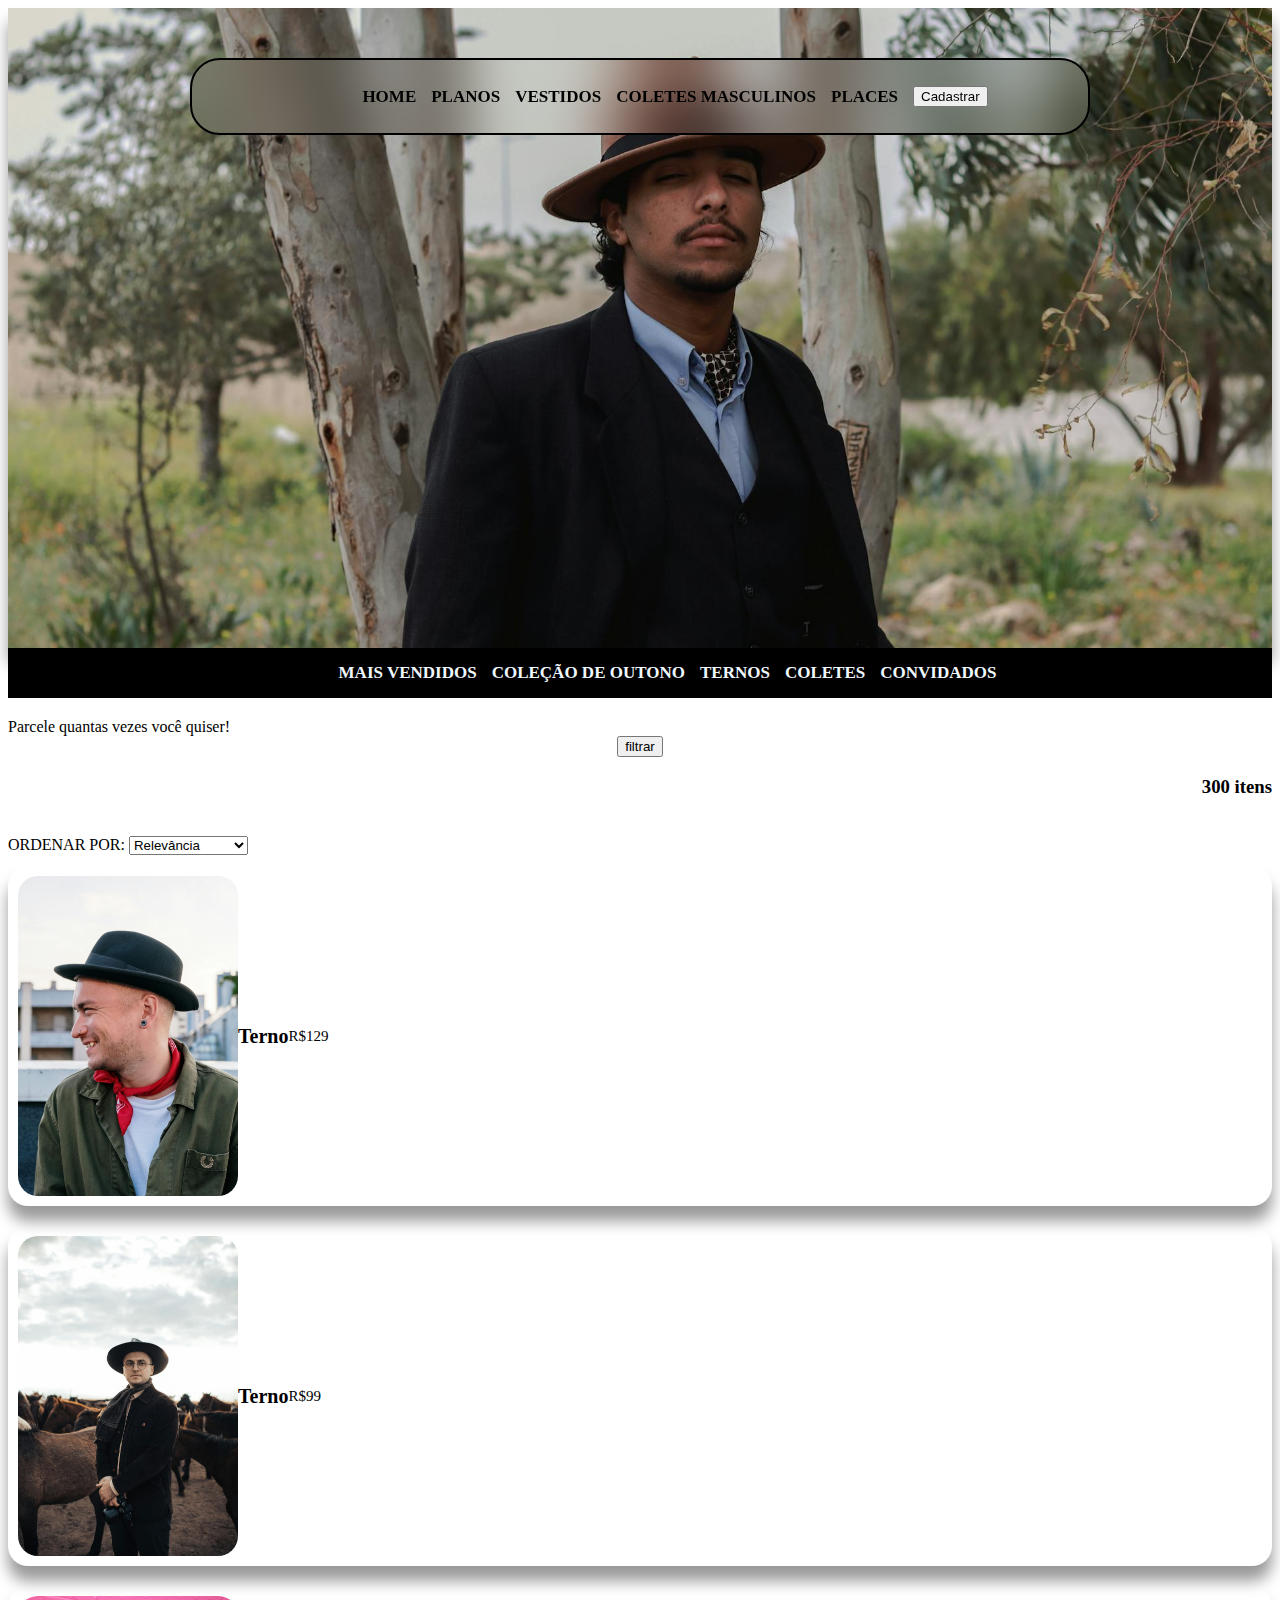
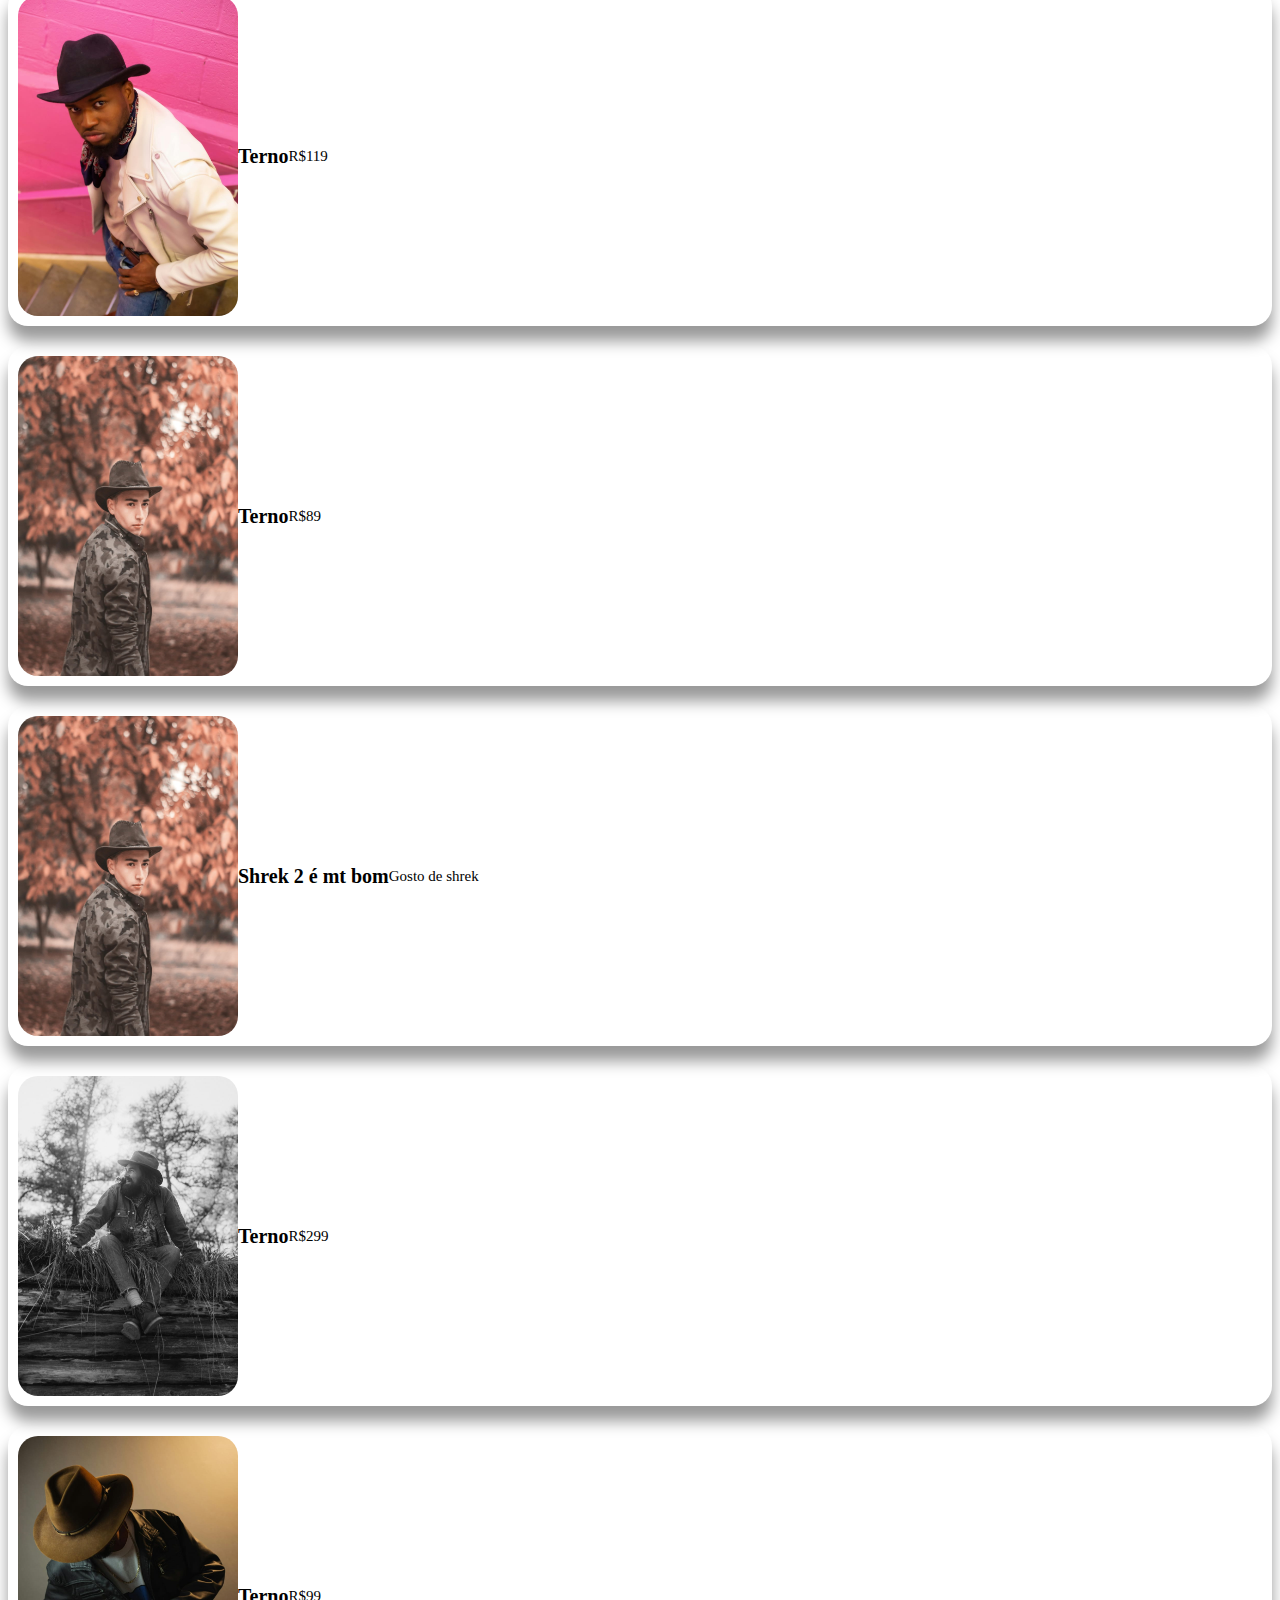
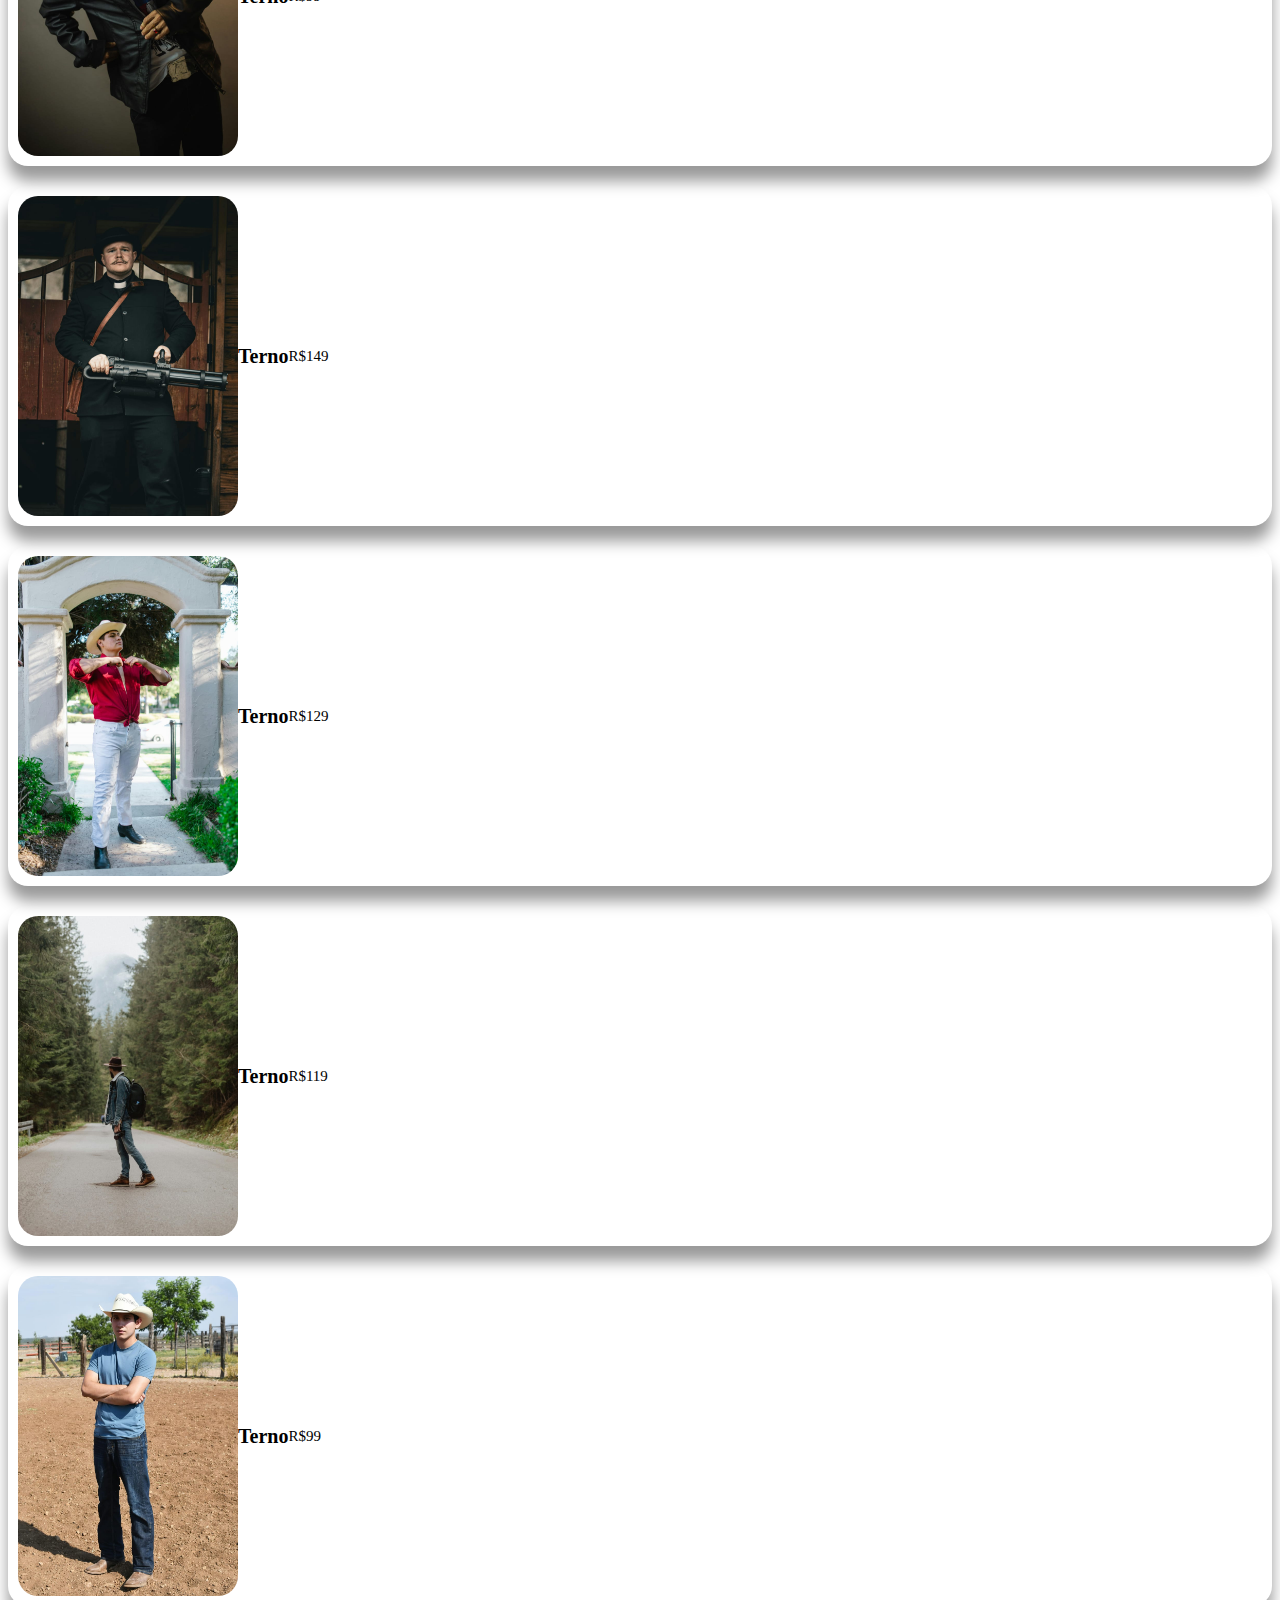
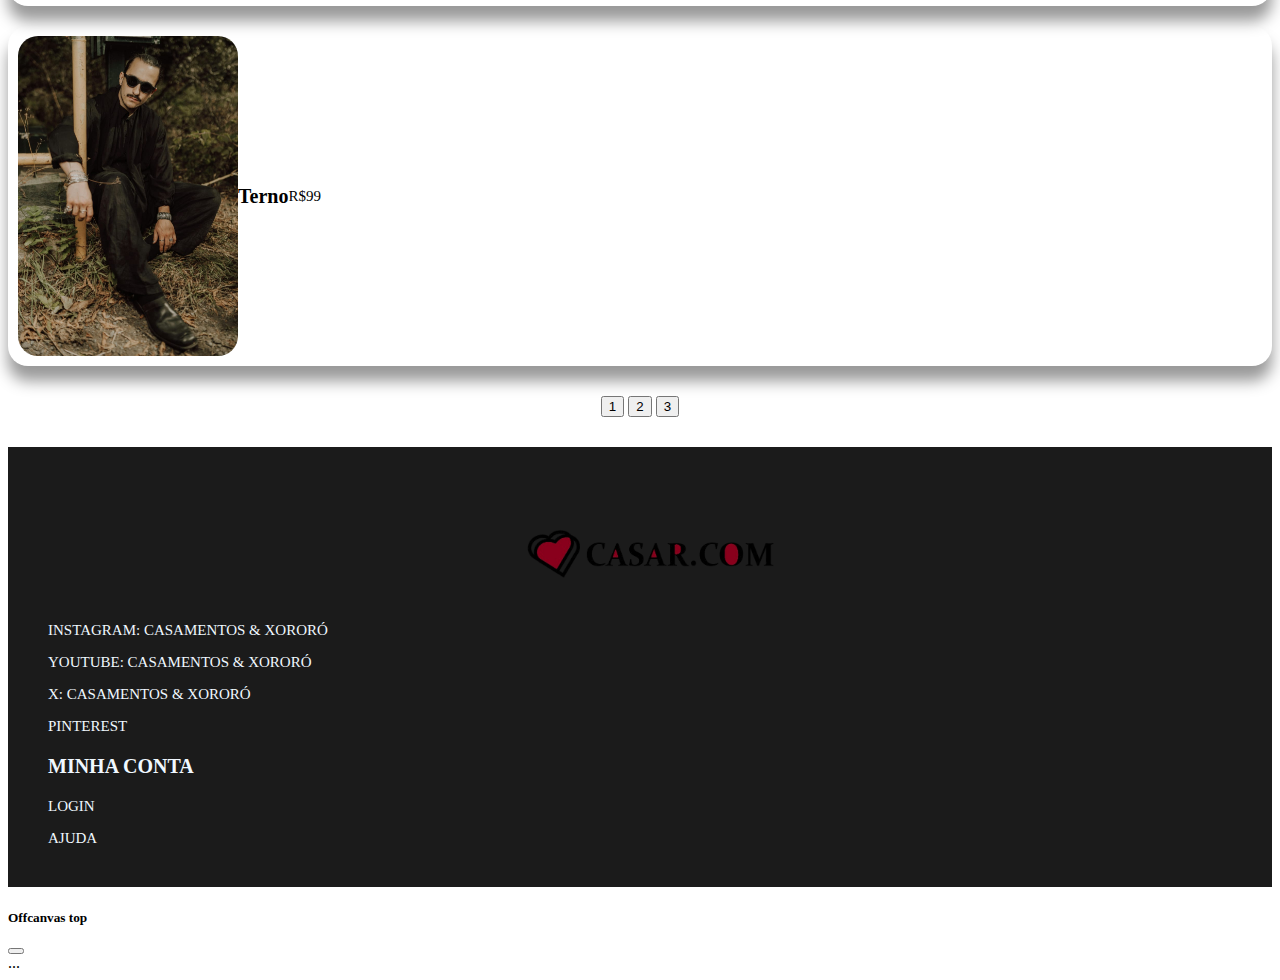
<file: paginas/coletes.html>
<head>
    <meta charset="UTF-8">
    <meta name="viewport" content="width=device-width, initial-scale=1.0">
    <title>Casamento Sertanejo</title>

    <!------------------bootstrap------------------------------------>
    <link href="https://cdn.jsdelivr.net/npm/bootstrap@5.3.6/dist/css/bootstrap.min.css" rel="stylesheet" integrity="sha384-4Q6Gf2aSP4eDXB8Miphtr37CMZZQ5oXLH2yaXMJ2w8e2ZtHTl7GptT4jmndRuHDT" crossorigin="anonymous">
    <!------------------bootstrap------------------------------------>

    <!------------------icons--------------------------------------------->
    <link rel="stylesheet" href="https://cdn.jsdelivr.net/npm/bootstrap-icons@1.13.1/font/bootstrap-icons.min.css">
    <!------------------icons--------------------------------------------->

    <!-------------------CSS---------------------------------------------->
    <link rel="stylesheet" href="../css/coletes.css">
    <!-------------------CSS---------------------------------------------->
</head>
<body>
    <header class="header">
            <nav class="navbar">
                    <ul class="list">
                <li><a href="../index.html">HOME</a></li>
                <li><a href="../paginas/planos.html">PLANOS</a></li>
                <li><a href="../paginas/vestidos.html">VESTIDOS</a></li>
                <li><a href="../paginas/coletes.html">COLETES MASCULINOS</a></li>
                <li><a href="../paginas/places.html">PLACES</a></li>
                <button class="btn btn-outline-dark" type="button" data-bs-toggle="modal" data-bs-target= "#exampleModalLabel" >Cadastrar</button>
                </ul>
            </nav>
    </header>

    <section class="navbar2" style="background-color: black; align-items: center; display: flex; justify-content: center; height: 50px;">
        <ul class="list">
            <li><a href="../paginas/planos.html" style="color: aliceblue;">MAIS VENDIDOS</a></li>
            <li><a href="../paginas/planos.html" style="color: aliceblue;">COLEÇÃO DE OUTONO</a></li>
            <li><a href="../paginas/planos.html" style="color: aliceblue;">TERNOS</a></li>
            <li><a href="../paginas/planos.html" style="color: aliceblue;">COLETES</a></li>
            <li><a href="../paginas/planos.html" style="color: aliceblue;">CONVIDADOS</a></li>
        </ul>
    </section>

    <section class="secao1" style="margin: 20px 0px;">
        <div class="container py-5">
            <div class="row">
                <div class="col-lg-2">
                    Parcele quantas vezes você quiser!
                </div>

                <div class="col-lg-6" style="justify-content: center;  display: flex;">
                    <button type="button" class="btn btn-dark" data-bs-toggle="offcanvas" href="#offcanvasTop" role="button" aria-controls="offcanvasTop">filtrar</button>
                </div>

                <div class="col-lg-2" style="justify-content: end; display: flex;">
                    <h3>300 itens</h3>
                </div>
            </div>
        </div>
    </section>

    <section class="secao2" style="height: auto; margin-top: 5px;">

        <div class="container py-12">
            <div class="row">
                <div class="ordenar col-lg-12" style="height: 10px;">
                    <label for="" s>ORDENAR POR:</label>
                    <select name="ordenar" class="">
                        <option value="">Relevância</option>
                        <option value="GTI">Mais vendidos</option>
                        <option value="GTI">Mais acessados</option>
                        <option value="GTI">Por ordem (A-Z)</option>
                        <option value="GTI">Por ordem (Z-A)</option>
                    </select>
                </div>


                <div class="col-lg-3">
                    <div class="card">
                        <img src="../imgs/coletes/WhatsApp Image 2025-06-27 at 21.28.03.jpeg" alt="" style="height: 320px; width: 220px; border-radius: 20px; display: block;">
                        <h1 style="font-size: 20px;">Terno</h1>
                        <p style="font-size: 15px;">R$129</p>
                    </div>
                </div>

                <div class="col-lg-3">
                    <div class="card">
                        <img src="../imgs/coletes/WhatsApp Image 2025-06-27 at 21.28.06.jpeg" alt="" style="height: 320px; width: 220px; border-radius: 20px; display: block;">
                        <h1 style="font-size: 20px;">Terno</h1>
                        <p style="font-size: 15px;">R$99</p>
                    </div>
                </div>

                <div class="col-lg-3">
                    <div class="card">
                        <img src="../imgs/coletes/WhatsApp Image 2025-06-27 at 21.28.08.jpeg" alt="" style="height: 320px; width: 220px; border-radius: 20px; display: block;">
                        <h1 style="font-size: 20px;">Terno</h1>
                        <p style="font-size: 15px;">R$119</p>
                    </div>
                </div>

                <div class="col-lg-3">
                    <div class="card">
                        <img src="../imgs/coletes/WhatsApp Image 2025-06-27 at 21.28.13.jpeg" alt="" style="height: 320px; width: 220px; border-radius: 20px; display: block;">
                        <h1 style="font-size: 20px;">Terno</h1>
                        <p style="font-size: 15px;">R$89</p>
                    </div>
                </div>

                <div class="col-lg-3">
                    <div class="card">
                        <img src="../imgs/coletes/WhatsApp Image 2025-06-27 at 21.28.13.jpeg" alt="" style="height: 320px; width: 220px; border-radius: 20px; display: block;">
                        <h1 style="font-size: 20px;">Shrek 2 é mt bom</h1>
                        <p style="font-size: 15px;">Gosto de shrek</p>
                    </div>
                </div>


                <div class="col-lg-3">
                    <div class="card">
                        <img src="../imgs/coletes/WhatsApp Image 2025-06-27 at 21.28.18.jpeg" alt="" style="height: 320px; width: 220px; border-radius: 20px; display: block;">
                        <h1 style="font-size: 20px;">Terno</h1>
                        <p style="font-size: 15px;">R$299</p>
                    </div>
                </div>


                <div class="col-lg-3">
                    <div class="card">
                        <img src="../imgs/coletes/WhatsApp Image 2025-06-27 at 21.28.25.jpeg" alt="" style="height: 320px; width: 220px; border-radius: 20px; display: block;">
                        <h1 style="font-size: 20px;">Terno</h1>
                        <p style="font-size: 15px;">R$99</p>
                    </div>
                </div>


                <div class="col-lg-3">
                    <div class="card">
                        <img src="../imgs/coletes/WhatsApp Image 2025-06-27 at 21.28.27.jpeg" alt="" style="height: 320px; width: 220px; border-radius: 20px; display: block;">
                        <h1 style="font-size: 20px;">Terno</h1>
                        <p style="font-size: 15px;">R$149</p>
                    </div>
                </div>


                <div class="col-lg-3">
                    <div class="card">
                        <img src="../imgs/coletes/WhatsApp Image 2025-06-27 at 21.28.29 (2).jpeg" alt="" style="height: 320px; width: 220px; border-radius: 20px; display: block;">
                        <h1 style="font-size: 20px;">Terno</h1>
                        <p style="font-size: 15px;">R$129</p>
                    </div>
                </div>


                <div class="col-lg-3">
                    <div class="card">
                        <img src="../imgs/coletes/WhatsApp Image 2025-06-27 at 21.28.30 (1).jpeg" alt="" style="height: 320px; width: 220px; border-radius: 20px; display: block;">
                        <h1 style="font-size: 20px;">Terno</h1>
                        <p style="font-size: 15px;">R$119</p>
                    </div>
                </div>


                <div class="col-lg-3">
                    <div class="card">
                        <img src="../imgs/coletes/WhatsApp Image 2025-06-27 at 21.28.31 (1).jpeg" alt="" style="height: 320px; width: 220px; border-radius: 20px; display: block;">
                        <h1 style="font-size: 20px;">Terno</h1>
                        <p style="font-size: 15px;">R$99</p>
                    </div>
                </div>


                <div class="col-lg-3">
                    <div class="card">
                        <img src="../imgs/coletes/WhatsApp Image 2025-06-27 at 21.28.34 (1).jpeg" alt="" style="height: 320px; width: 220px; border-radius: 20px; display: block;">
                        <h1 style="font-size: 20px;">Terno</h1>
                        <p style="font-size: 15px;">R$99</p>
                    </div>
                </div>






            </div>
        </div>
    </section>

    <section class="secao3" style="justify-content: center; display: flex; margin: 30px 0px;">
        <div class="btn-group me-2" role="group" aria-label="Second group">
            <button type="button" class="btn btn-secondary">1</button>
            <button type="button" class="btn btn-secondary">2</button>
            <button type="button" class="btn btn-secondary">3</button>
        </div>
    </section>





    <!----------------footer-------------------------------------->
    <footer class="footer" style="padding: 40px;">
        <div class="py-12">
            <div class="row">
                <div class="col-lg-4" style="align-items: center; display: flex; justify-content: center;">
                    <img src="../imgs/casar.com-removebg-preview.png" alt="" style="height: 120px;">
                </div>

                <div class="col-lg-4" style="color: aliceblue;">
                    <P style="font-size: 15px;">INSTAGRAM: CASAMENTOS & XORORÓ</P>
                    <P style="font-size: 15px;">YOUTUBE: CASAMENTOS & XORORÓ</P>
                    <P style="font-size: 15px;">X: CASAMENTOS & XORORÓ</P>
                    <P style="font-size: 15px;">PINTEREST</P>
                </div>

                <div class="col-lg-4">
                    <h3 style="font-size: 20px; color: aliceblue;">MINHA CONTA</h3>
                    <P style="font-size: 15px; color: aliceblue;">LOGIN</P>
                    <P style="font-size: 15px; color: aliceblue;">AJUDA</P>
                </div>

                
            </div>
        </div>
    </footer>
<!----------------footer-------------------------------------->










    <!-------------------OFFCANVAS------------------------------------------->
    <div class="offcanvas offcanvas-top" tabindex="-1" id="offcanvasTop" aria-labelledby="offcanvasTopLabel">
    <div class="offcanvas-header">
        <h5 class="offcanvas-title" id="offcanvasTopLabel">Offcanvas top</h5>
        <button type="button" class="btn-close" data-bs-dismiss="offcanvas" aria-label="Close"></button>
    </div>
    <div class="offcanvas-body">
        ...
    </div>
    </div>









    <script src="https://cdn.jsdelivr.net/npm/bootstrap@5.3.6/dist/js/bootstrap.bundle.min.js" integrity="sha384-j1CDi7MgGQ12Z7Qab0qlWQ/Qqz24Gc6BM0thvEMVjHnfYGF0rmFCozFSxQBxwHKO" crossorigin="anonymous"></script>


</body>
</html>
</file>
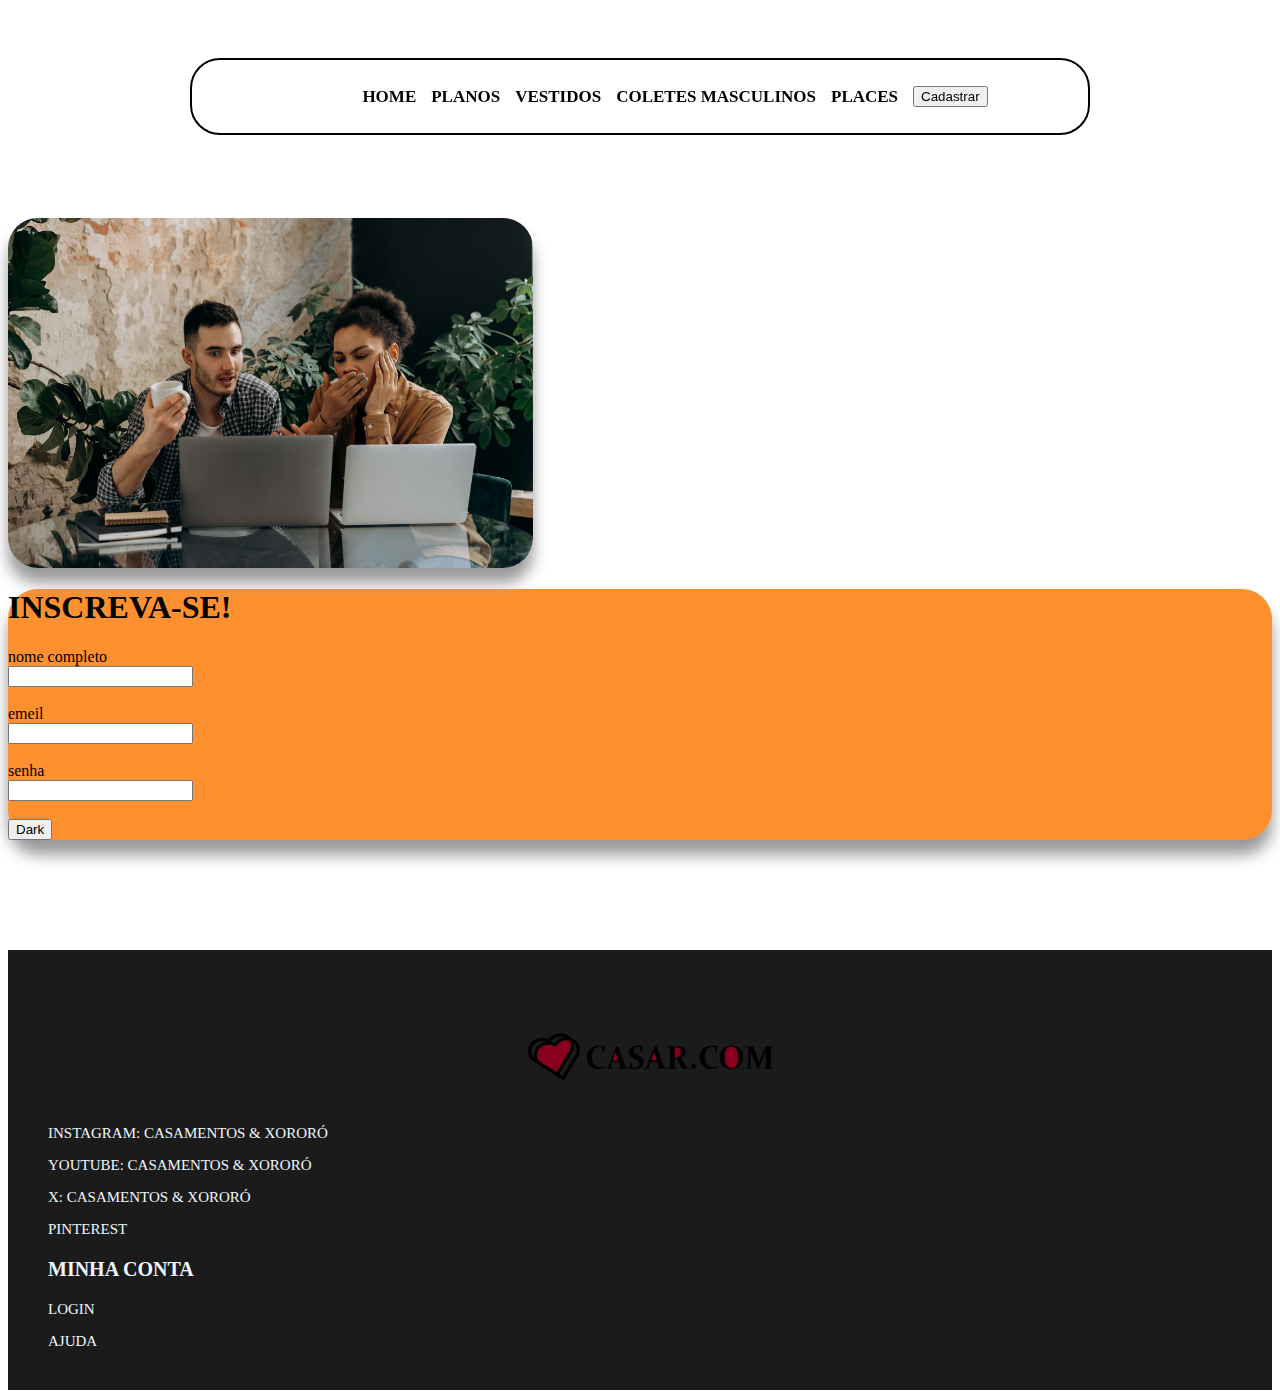
<file: paginas/planos.html>
<head>
    <meta charset="UTF-8">
    <meta name="viewport" content="width=device-width, initial-scale=1.0">
    <title>Casamento Sertanejo</title>

    <!------------------bootstrap------------------------------------>
    <link href="https://cdn.jsdelivr.net/npm/bootstrap@5.3.6/dist/css/bootstrap.min.css" rel="stylesheet" integrity="sha384-4Q6Gf2aSP4eDXB8Miphtr37CMZZQ5oXLH2yaXMJ2w8e2ZtHTl7GptT4jmndRuHDT" crossorigin="anonymous">
    <!------------------bootstrap------------------------------------>

    <!------------------icons--------------------------------------------->
    <link rel="stylesheet" href="https://cdn.jsdelivr.net/npm/bootstrap-icons@1.13.1/font/bootstrap-icons.min.css">
    <!------------------icons--------------------------------------------->

    <!-------------------CSS---------------------------------------------->
    <link rel="stylesheet" href="../css/planos.css">
    <!-------------------CSS---------------------------------------------->
</head>
<body>
    <header class="header">
            <nav class="navbar">
                    
                    <ul class="list">
                <li><a href="../index.html">HOME</a></li>
                <li><a href="../paginas/planos.html">PLANOS</a></li>
                <li><a href="../paginas/vestidos.html">VESTIDOS</a></li>
                <li><a href="../paginas/coletes.html">COLETES MASCULINOS</a></li>
                <li><a href="../paginas/places.html">PLACES</a></li>
                <button class="btn btn-outline-dark" type="button" data-bs-toggle="modal" data-bs-target= "#exampleModalLabel" >Cadastrar</button>
                </ul>
            </nav>
    </header>


    <section class="secao1">
        <div class="container py-12" style="margin-top: 110px; margin-bottom: 110px;">
            <div class="row">
                <div class="col-lg-4" style="width: auto;">
                    <img src="../imgs/planos/pexels-mikhail-nilov-6894018.jpg" alt="" style="height: 350px; border-radius: 30px; box-shadow: 0px 15px 15px #999999;">
                </div>

                <div class="col-lg-6" style="background-color: #FF902F; border-radius: 30px; box-shadow: 0px 15px 15px #999999;">
                    <h1>INSCREVA-SE!</h1>

                    <label for="">nome completo</label> <br>
                    <input type="text"> <br><br>

                    <label for="">emeil</label> <br>
                    <input type="text"> <br><br>

                    <label for="">senha</label> <br>
                    <input type="text"> <br><br>

                    <button type="button" class="btn btn-dark">Dark</button>
                </div>
            </div>
        </div>
    </section>


    <!----------------footer-------------------------------------->
    <footer class="footer" style="padding: 40px;">
        <div class="py-12">
            <div class="row">
                <div class="col-lg-4" style="align-items: center; display: flex; justify-content: center;">
                    <img src="../imgs/casar.com-removebg-preview.png" alt="" style="height: 120px;">
                </div>

                <div class="col-lg-4" style="color: aliceblue;">
                    <P style="font-size: 15px;">INSTAGRAM: CASAMENTOS & XORORÓ</P>
                    <P style="font-size: 15px;">YOUTUBE: CASAMENTOS & XORORÓ</P>
                    <P style="font-size: 15px;">X: CASAMENTOS & XORORÓ</P>
                    <P style="font-size: 15px;">PINTEREST</P>
                </div>

                <div class="col-lg-4">
                    <h3 style="font-size: 20px; color: aliceblue;">MINHA CONTA</h3>
                    <P style="font-size: 15px; color: aliceblue;">LOGIN</P>
                    <P style="font-size: 15px; color: aliceblue;">AJUDA</P>
                </div>

                
            </div>
        </div>
    </footer>
<!----------------footer-------------------------------------->
</body>
</html>
</file>
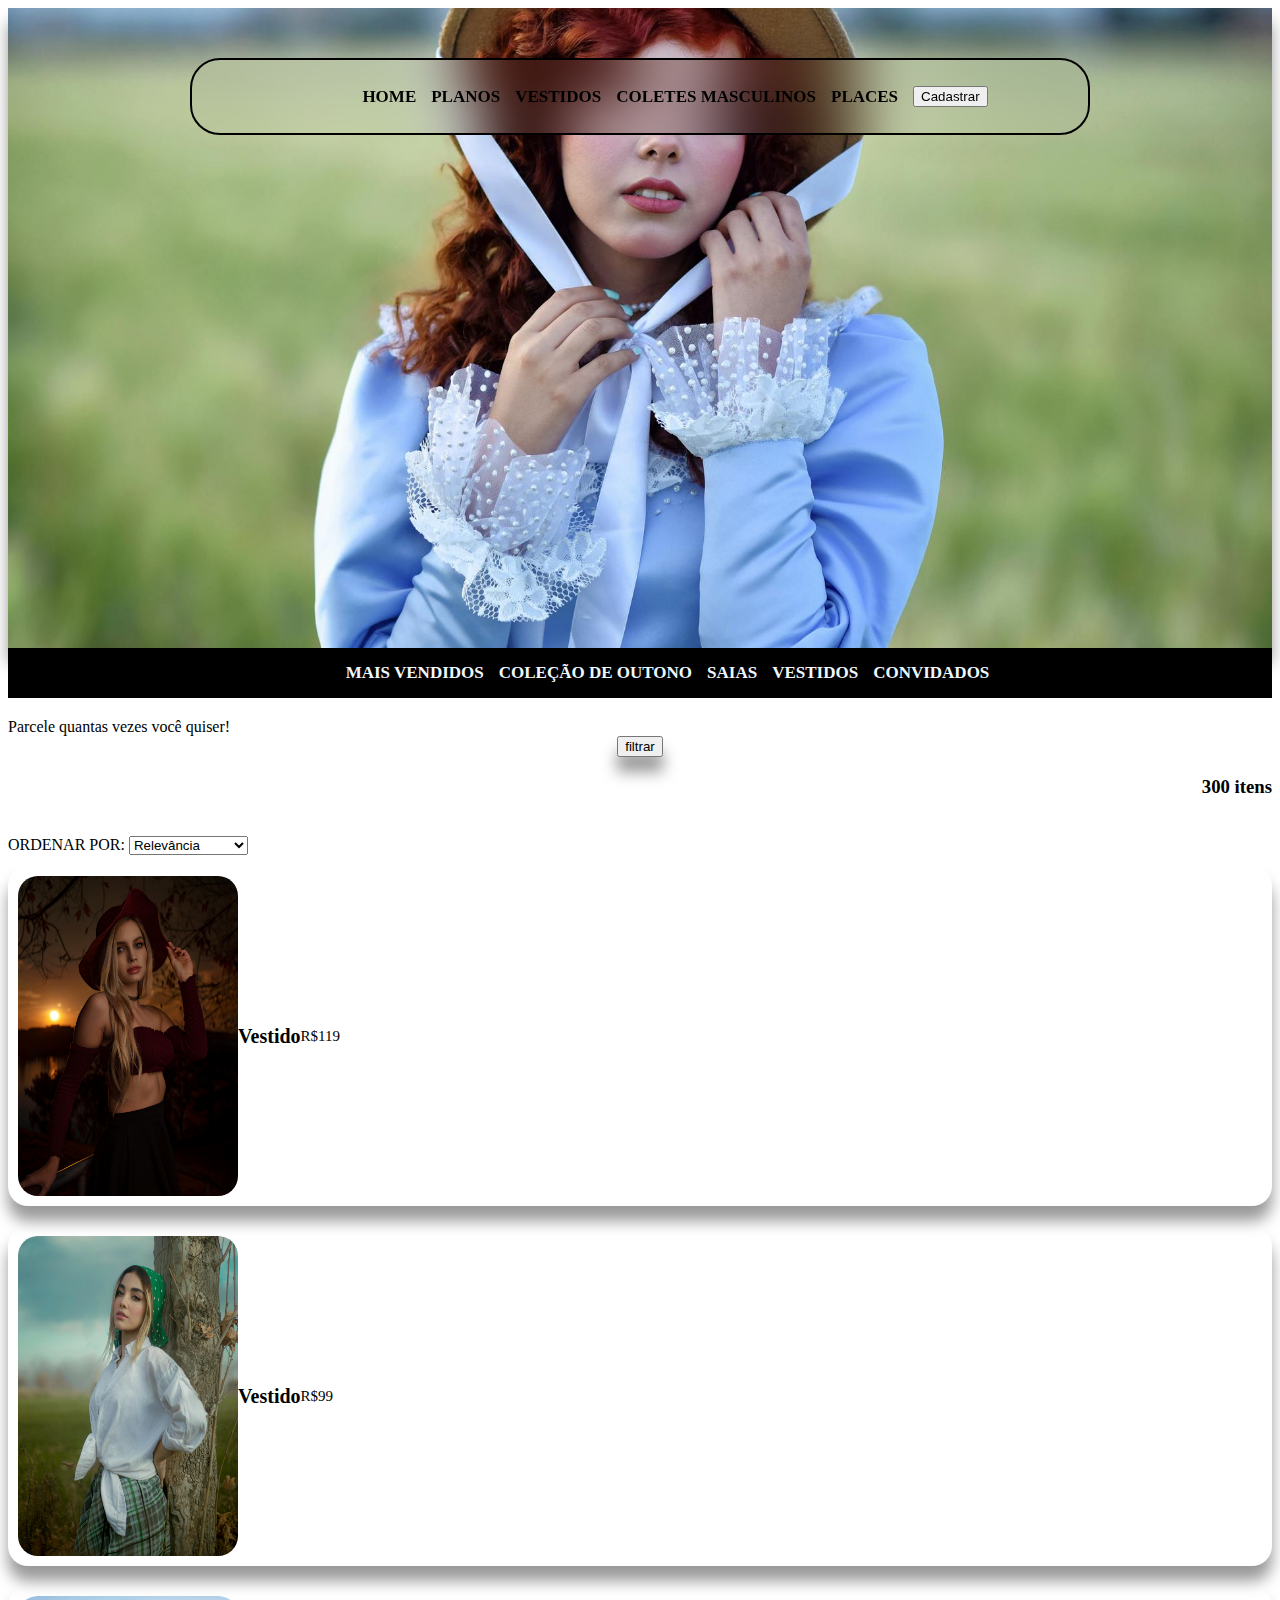
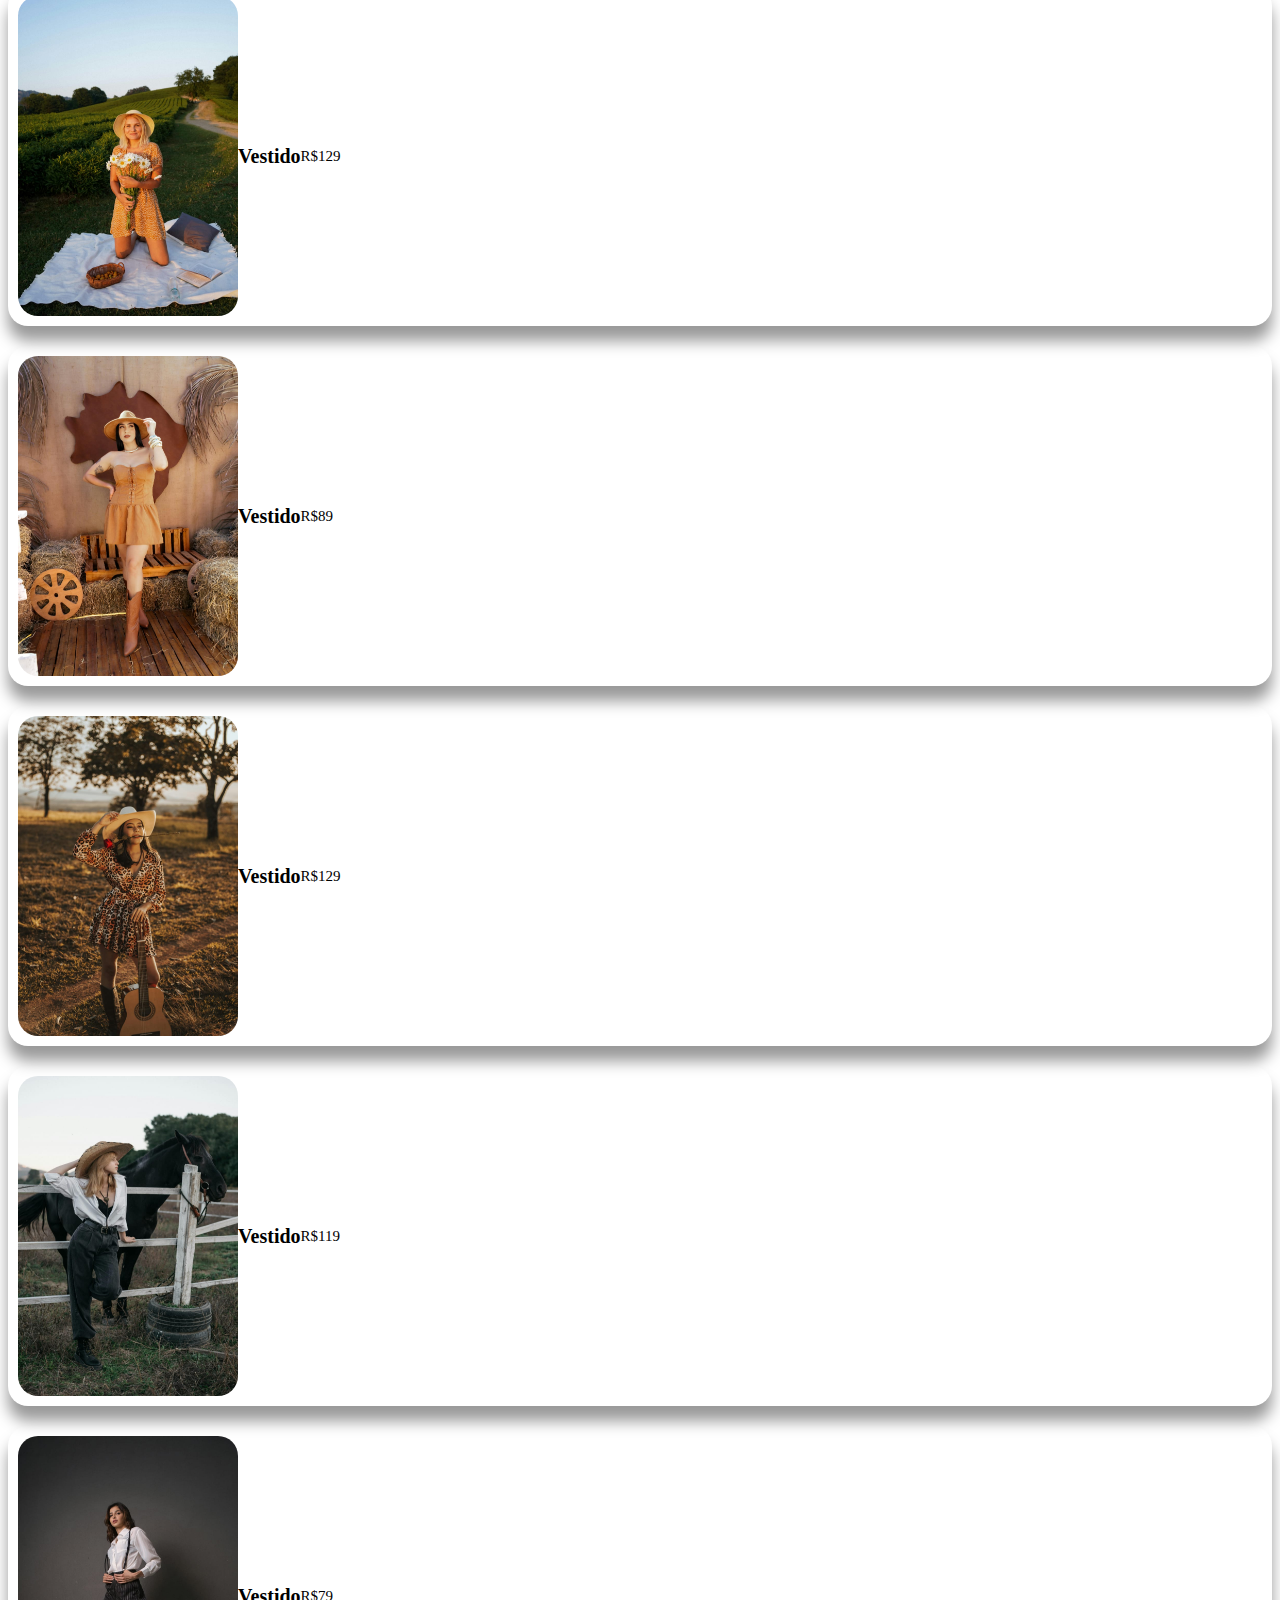
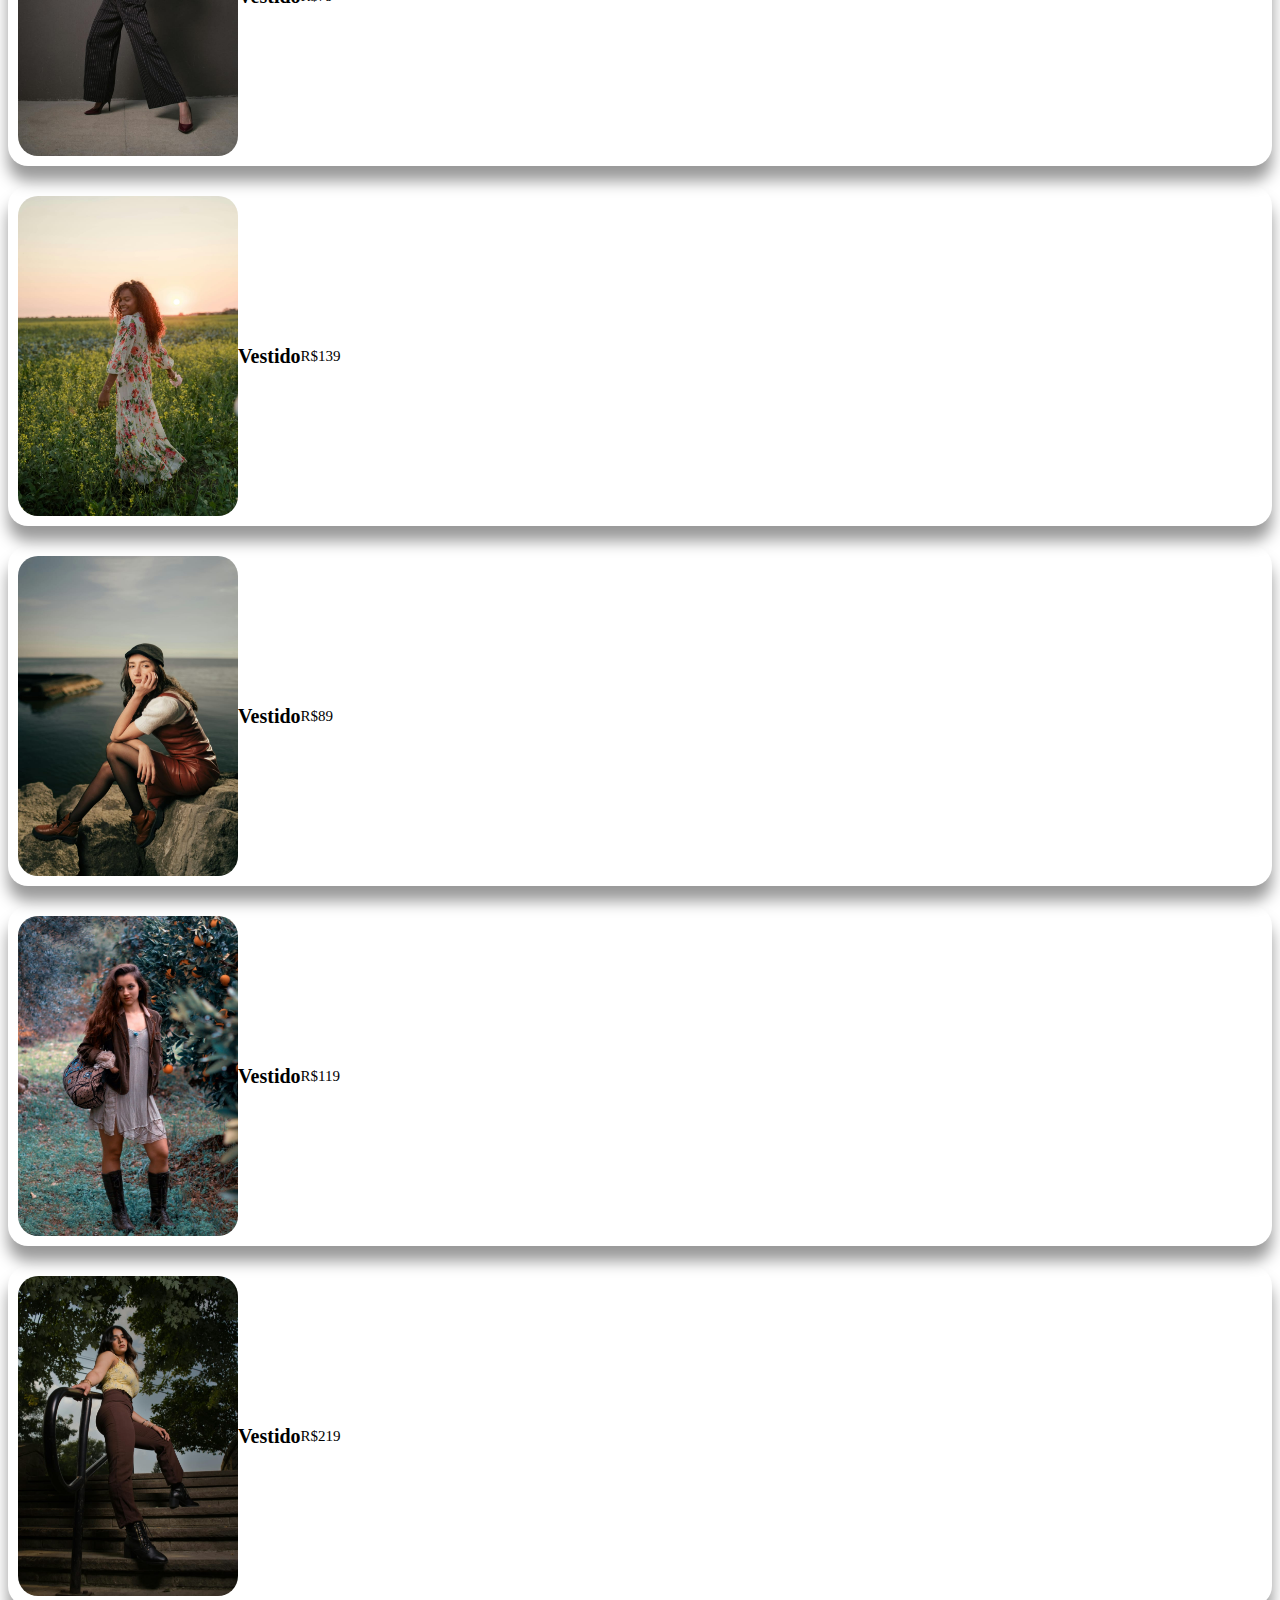
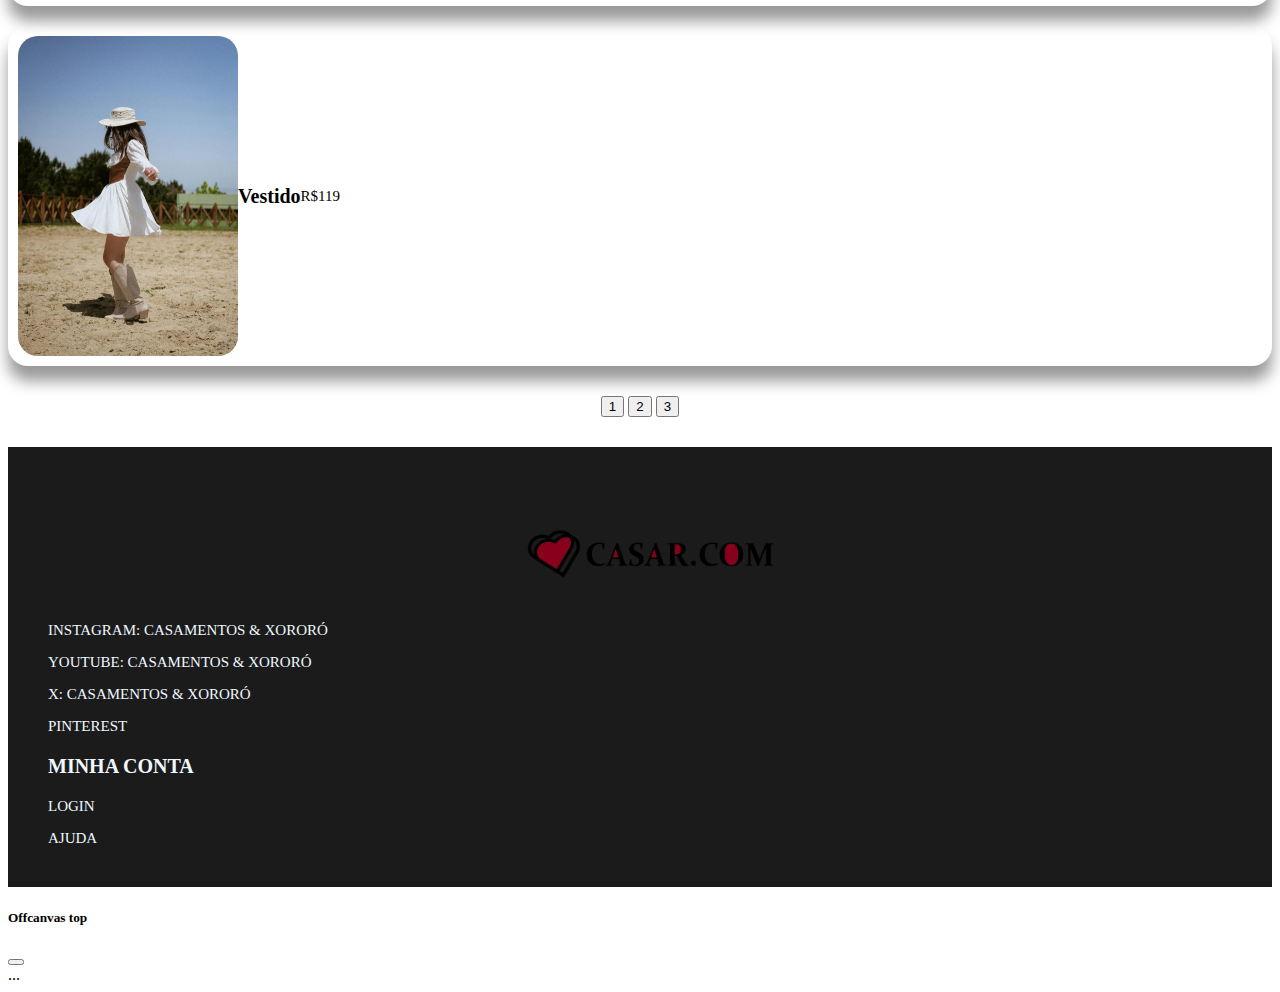
<file: paginas/vestidos.html>
<!DOCTYPE html>
<html lang="pt-br">
<head>
    <meta charset="UTF-8">
    <meta name="viewport" content="width=device-width, initial-scale=1.0">
    <title>Casamento Sertanejo</title>

    <!------------------bootstrap------------------------------------>
    <link href="https://cdn.jsdelivr.net/npm/bootstrap@5.3.6/dist/css/bootstrap.min.css" rel="stylesheet" integrity="sha384-4Q6Gf2aSP4eDXB8Miphtr37CMZZQ5oXLH2yaXMJ2w8e2ZtHTl7GptT4jmndRuHDT" crossorigin="anonymous">
    <!------------------bootstrap------------------------------------>

    <!------------------icons--------------------------------------------->
    <link rel="stylesheet" href="https://cdn.jsdelivr.net/npm/bootstrap-icons@1.13.1/font/bootstrap-icons.min.css">
    <!------------------icons--------------------------------------------->

    <!-------------------CSS---------------------------------------------->
    <link rel="stylesheet" href="../css/vestidos.css">
    <!-------------------CSS---------------------------------------------->
</head>
<body>
    <header class="header">
            <nav class="navbar">
                    <ul class="list">
                <li><a href="../index.html">HOME</a></li>
                <li><a href="../paginas/planos.html">PLANOS</a></li>
                <li><a href="../paginas/vestidos.html">VESTIDOS</a></li>
                <li><a href="../paginas/coletes.html">COLETES MASCULINOS</a></li>
                <li><a href="../paginas/places.html">PLACES</a></li>
                <button class="btn btn-outline-dark" type="button" data-bs-toggle="modal" data-bs-target= "#exampleModalLabel" >Cadastrar</button>
                </ul>
            </nav>
    </header>

    <section class="navbar2" style="background-color: black; align-items: center; display: flex; justify-content: center; height: 50px;">
        <ul class="list">
            <li><a href="../paginas/planos.html" style="color: aliceblue;">MAIS VENDIDOS</a></li>
            <li><a href="../paginas/planos.html" style="color: aliceblue;">COLEÇÃO DE OUTONO</a></li>
            <li><a href="../paginas/planos.html" style="color: aliceblue;">SAIAS</a></li>
            <li><a href="../paginas/planos.html" style="color: aliceblue;">VESTIDOS</a></li>
            <li><a href="../paginas/planos.html" style="color: aliceblue;">CONVIDADOS</a></li>
        </ul>
    </section>

    <section class="secao1" style="margin: 20px 0px;">
        <div class="container py-5">
            <div class="row">
                <div class="col-lg-2">
                    Parcele quantas vezes você quiser!
                </div>

                <div class="col-lg-6" style="justify-content: center;  display: flex;">
                    <button type="button" class="btn btn-dark" data-bs-toggle="offcanvas" href="#offcanvasTop" role="button" aria-controls="offcanvasTop" style="box-shadow: 0px 15px 15px #999999;">filtrar</button>
                </div>

                <div class="col-lg-2" style="justify-content: end; display: flex;">
                    <h3>300 itens</h3>
                </div>
            </div>
        </div>
    </section>

    <section class="secao2" style="height: 60vh auto; margin-top: 5px;">

        <div class="container py-12">
            <div class="row">
                <div class="ordenar col-lg-12" style="height: 10px;">
                    <label for="" s>ORDENAR POR:</label>
                    <select name="ordenar" class="">
                        <option value="">Relevância</option>
                        <option value="GTI">Mais vendidos</option>
                        <option value="GTI">Mais acessados</option>
                        <option value="GTI">Por ordem (A-Z)</option>
                        <option value="GTI">Por ordem (Z-A)</option>
                    </select>
                </div>


                <div class="col-lg-3">
                    <div class="card">
                        <img src="../imgs/vestidos/pexels-reyna-3347373.jpg" alt="" style="height: 320px; width: 220px; border-radius: 20px; display: block;">
                        <h1 style="font-size: 20px;">Vestido</h1>
                        <p style="font-size: 15px;">R$119</p>
                    </div>
                </div>

                <div class="col-lg-3">
                    <div class="card">
                        <img src="../imgs/vestidos/pexels-sahar-photography-914616632-19919927.jpg" alt="" style="height: 320px; width: 220px; border-radius: 20px; display: block;">
                        <h1 style="font-size: 20px;">Vestido</h1>
                        <p style="font-size: 15px;">R$99</p>
                    </div>
                </div>

                <div class="col-lg-3">
                    <div class="card">
                        <img src="../imgs/vestidos/WhatsApp Image 2025-06-27 at 21.28.26.jpeg" alt="" style="height: 320px; width: 220px; border-radius: 20px; display: block;">
                        <h1 style="font-size: 20px;">Vestido</h1>
                        <p style="font-size: 15px;">R$129</p>
                    </div>
                </div>

                <div class="col-lg-3">
                    <div class="card">
                        <img src="../imgs/vestidos/WhatsApp Image 2025-06-27 at 21.28.28 (1).jpeg" alt="" style="height: 320px; width: 220px; border-radius: 20px; display: block;">
                        <h1 style="font-size: 20px;">Vestido</h1>
                        <p style="font-size: 15px;">R$89</p>
                    </div>
                </div>

                <div class="col-lg-3">
                    <div class="card">
                        <img src="../imgs/vestidos/WhatsApp Image 2025-06-27 at 21.28.28 (2).jpeg" alt="" style="height: 320px; width: 220px; border-radius: 20px; display: block;">
                        <h1 style="font-size: 20px;">Vestido</h1>
                        <p style="font-size: 15px;">R$129</p>
                    </div>
                </div>


                <div class="col-lg-3">
                    <div class="card">
                        <img src="../imgs/vestidos/WhatsApp Image 2025-06-27 at 21.28.28.jpeg" alt="" style="height: 320px; width: 220px; border-radius: 20px; display: block;">
                        <h1 style="font-size: 20px;">Vestido</h1>
                        <p style="font-size: 15px;">R$119</p>
                    </div>
                </div>


                <div class="col-lg-3">
                    <div class="card">
                        <img src="../imgs/vestidos/WhatsApp Image 2025-06-27 at 21.28.29 (1).jpeg" alt="" style="height: 320px; width: 220px; border-radius: 20px; display: block;">
                        <h1 style="font-size: 20px;">Vestido</h1>
                        <p style="font-size: 15px;">R$79</p>
                    </div>
                </div>


                <div class="col-lg-3">
                    <div class="card">
                        <img src="../imgs/vestidos/WhatsApp Image 2025-06-27 at 21.28.29.jpeg" alt="" style="height: 320px; width: 220px; border-radius: 20px; display: block;">
                        <h1 style="font-size: 20px;">Vestido</h1>
                        <p style="font-size: 15px;">R$139</p>
                    </div>
                </div>


                <div class="col-lg-3">
                    <div class="card">
                        <img src="../imgs/vestidos/WhatsApp Image 2025-06-27 at 21.28.30.jpeg" alt="" style="height: 320px; width: 220px; border-radius: 20px; display: block;">
                        <h1 style="font-size: 20px;">Vestido</h1>
                        <p style="font-size: 15px;">R$89</p>
                    </div>
                </div>


                <div class="col-lg-3">
                    <div class="card">
                        <img src="../imgs/vestidos/WhatsApp Image 2025-06-27 at 21.28.33.jpeg" alt="" style="height: 320px; width: 220px; border-radius: 20px; display: block;">
                        <h1 style="font-size: 20px;">Vestido</h1>
                        <p style="font-size: 15px;">R$119</p>
                    </div>
                </div>


                <div class="col-lg-3">
                    <div class="card">
                        <img src="../imgs/vestidos/WhatsApp Image 2025-06-27 at 21.28.34.jpeg" alt="" style="height: 320px; width: 220px; border-radius: 20px; display: block;">
                        <h1 style="font-size: 20px;">Vestido</h1>
                        <p style="font-size: 15px;">R$219</p>
                    </div>
                </div>


                <div class="col-lg-3">
                    <div class="card">
                        <img src="../imgs/vestidos/WhatsApp Image 2025-06-27 at 21.31.12.jpeg" alt="" style="height: 320px; width: 220px; border-radius: 20px; display: block;">
                        <h1 style="font-size: 20px;">Vestido</h1>
                        <p style="font-size: 15px;">R$119</p>
                    </div>
                </div>
            </div>
        </div>
    </section>

    <section class="secao3" style="justify-content: center; display: flex; margin: 30px 0px;">
        <div class="btn-group me-2" role="group" aria-label="Second group">
            <button type="button" class="btn btn-secondary">1</button>
            <button type="button" class="btn btn-secondary">2</button>
            <button type="button" class="btn btn-secondary">3</button>
        </div>
    </section>





    <!----------------footer-------------------------------------->
    <footer class="footer" style="padding: 40px;">
        <div class="py-12">
            <div class="row">
                <div class="col-lg-4" style="align-items: center; display: flex; justify-content: center;">
                    <img src="../imgs/casar.com-removebg-preview.png" alt="" style="height: 120px;">
                </div>

                <div class="col-lg-4" style="color: aliceblue;">
                    <P style="font-size: 15px;">INSTAGRAM: CASAMENTOS & XORORÓ</P>
                    <P style="font-size: 15px;">YOUTUBE: CASAMENTOS & XORORÓ</P>
                    <P style="font-size: 15px;">X: CASAMENTOS & XORORÓ</P>
                    <P style="font-size: 15px;">PINTEREST</P>
                </div>

                <div class="col-lg-4">
                    <h3 style="font-size: 20px; color: aliceblue;">MINHA CONTA</h3>
                    <P style="font-size: 15px; color: aliceblue;">LOGIN</P>
                    <P style="font-size: 15px; color: aliceblue;">AJUDA</P>
                </div>

                
            </div>
        </div>
    </footer>
<!----------------footer-------------------------------------->




    <!-------------------OFFCANVAS------------------------------------------->
    <div class="offcanvas offcanvas-top" tabindex="-1" id="offcanvasTop" aria-labelledby="offcanvasTopLabel">
    <div class="offcanvas-header">
        <h5 class="offcanvas-title" id="offcanvasTopLabel">Offcanvas top</h5>
        <button type="button" class="btn-close" data-bs-dismiss="offcanvas" aria-label="Close"></button>
    </div>
    <div class="offcanvas-body">
        ...
    </div>
    </div>









    <script src="https://cdn.jsdelivr.net/npm/bootstrap@5.3.6/dist/js/bootstrap.bundle.min.js" integrity="sha384-j1CDi7MgGQ12Z7Qab0qlWQ/Qqz24Gc6BM0thvEMVjHnfYGF0rmFCozFSxQBxwHKO" crossorigin="anonymous"></script>
</body>
</html>
</file>
<file: css/coletes.css>
.navbar{
    display: flex;
    padding: 10px 100px;
    margin: 0px 40px;
    backdrop-filter: blur(30px);
    border-radius: 30px 30px 30px 30px;
    border: 2px solid black;
}
.logo{
    width: 100px;
    border-radius: 60%;
}
.list{
    display: flex;
    justify-content: flex-start;
    align-items: center;
    margin-left: 30px;
    list-style: none;
}
.list li{
    margin-right: 15px;
    font-weight: bold;
    font-size: 17px;
    color: white;
}
.list li a{
    color: rgb(0, 0, 0);
    text-decoration: dashed;
    transition: 0.5s;
}
.list li a:hover{
    background-color: rgb(255, 255, 255);
    border-top-left-radius: 0%;
    transition: 0.5s;
}

.header{
    height: 60dvh;
    background-image: url(../imgs/coletes/pexels-yassine-benmoussa-1650792656-28247722.jpg);
    background-size: cover;
    background-position: 70%;
    background-repeat: no-repeat;
    box-shadow: 0px 15px 15px #999999;
    justify-content: center;
    align-items: flex-start;
    display: flex;
    padding: 50px;
}

.card{
    border-radius: 20px;
    padding: 10px;
    margin: 20px 0px;
    overflow: hidden;
    position: relative;
    transition: all 0.5s linear;
    align-items: center;
    display: flex;
    box-shadow: 0px 15px 15px #999999;
}

.card img{
    transition: all 0.5s linear;
}

.card:hover{
    box-shadow: 8px #999999;
}

.card:hover img{
    scale: 1.5;
}

.footer{
    background-color: rgb(27, 27, 27);
    height: 40dvh;
}
</file>
<file: css/planos.css>
.navbar{
    display: flex;
    padding: 10px 100px;
    margin: 0px 40px;
    backdrop-filter: blur(30px);
    border-radius: 30px 30px 30px 30px;
    border: 2px solid black;
}
.logo{
    width: 100px;
    border-radius: 60%;
}
.list{
    display: flex;
    justify-content: flex-start;
    align-items: center;
    margin-left: 30px;
    list-style: none;
}
.list li{
    margin-right: 15px;
    font-weight: bold;
    font-size: 17px;
    color: white;
}
.list li a{
    color: rgb(0, 0, 0);
    text-decoration: dashed;
    transition: 0.5s;
}
.list li a:hover{
    background-color: #FF902F;
    border-top-left-radius: 0%;
    transition: 0.5s;
}

.header{
    height: 0dvh;
    background-size: cover;
    background-position: center;
    background-repeat: no-repeat;
    justify-content: center;
    align-items: flex-start;
    display: flex;
    padding: 50px;
}

.footer{
    background-color: rgb(27, 27, 27);
    height: 40dvh;
}
</file>
<file: css/vestidos.css>
.navbar{
    display: flex;
    padding: 10px 100px;
    margin: 0px 40px;
    backdrop-filter: blur(30px);
    border-radius: 30px 30px 30px 30px;
    border: 2px solid black;
}
.logo{
    width: 100px;
    border-radius: 60%;
}
.list{
    display: flex;
    justify-content: flex-start;
    align-items: center;
    margin-left: 30px;
    list-style: none;
}
.list li{
    margin-right: 15px;
    font-weight: bold;
    font-size: 17px;
    color: white;
}
.list li a{
    color: rgb(0, 0, 0);
    text-decoration: dashed;
    transition: 0.5s;
}
.list li a:hover{
    background-color: rgb(255, 255, 255);
    border-top-left-radius: 0%;
    transition: 0.5s;
}

.header{
    height: 60dvh;
    background-image: url(../imgs/pexels-farzin-32503376.jpg);
    background-size: cover;
    background-position: 70%;
    background-repeat: no-repeat;
    box-shadow: 0px 15px 15px #999999;
    justify-content: center;
    align-items: flex-start;
    display: flex;
    padding: 50px;
}

.card{
    border-radius: 20px;
    padding: 10px;
    margin: 20px 0px;
    overflow: hidden;
    position: relative;
    transition: all 0.5s linear;
    align-items: center;
    display: flex;
    box-shadow: 0px 15px 15px #999999;
}

.card img{
    transition: all 0.5s linear;
}

.card:hover{
    box-shadow: 8px #999999;
}

.card:hover img{
    scale: 1.5;
}

.footer{
    background-color: rgb(27, 27, 27);
    height: 40dvh;
}
</file>
